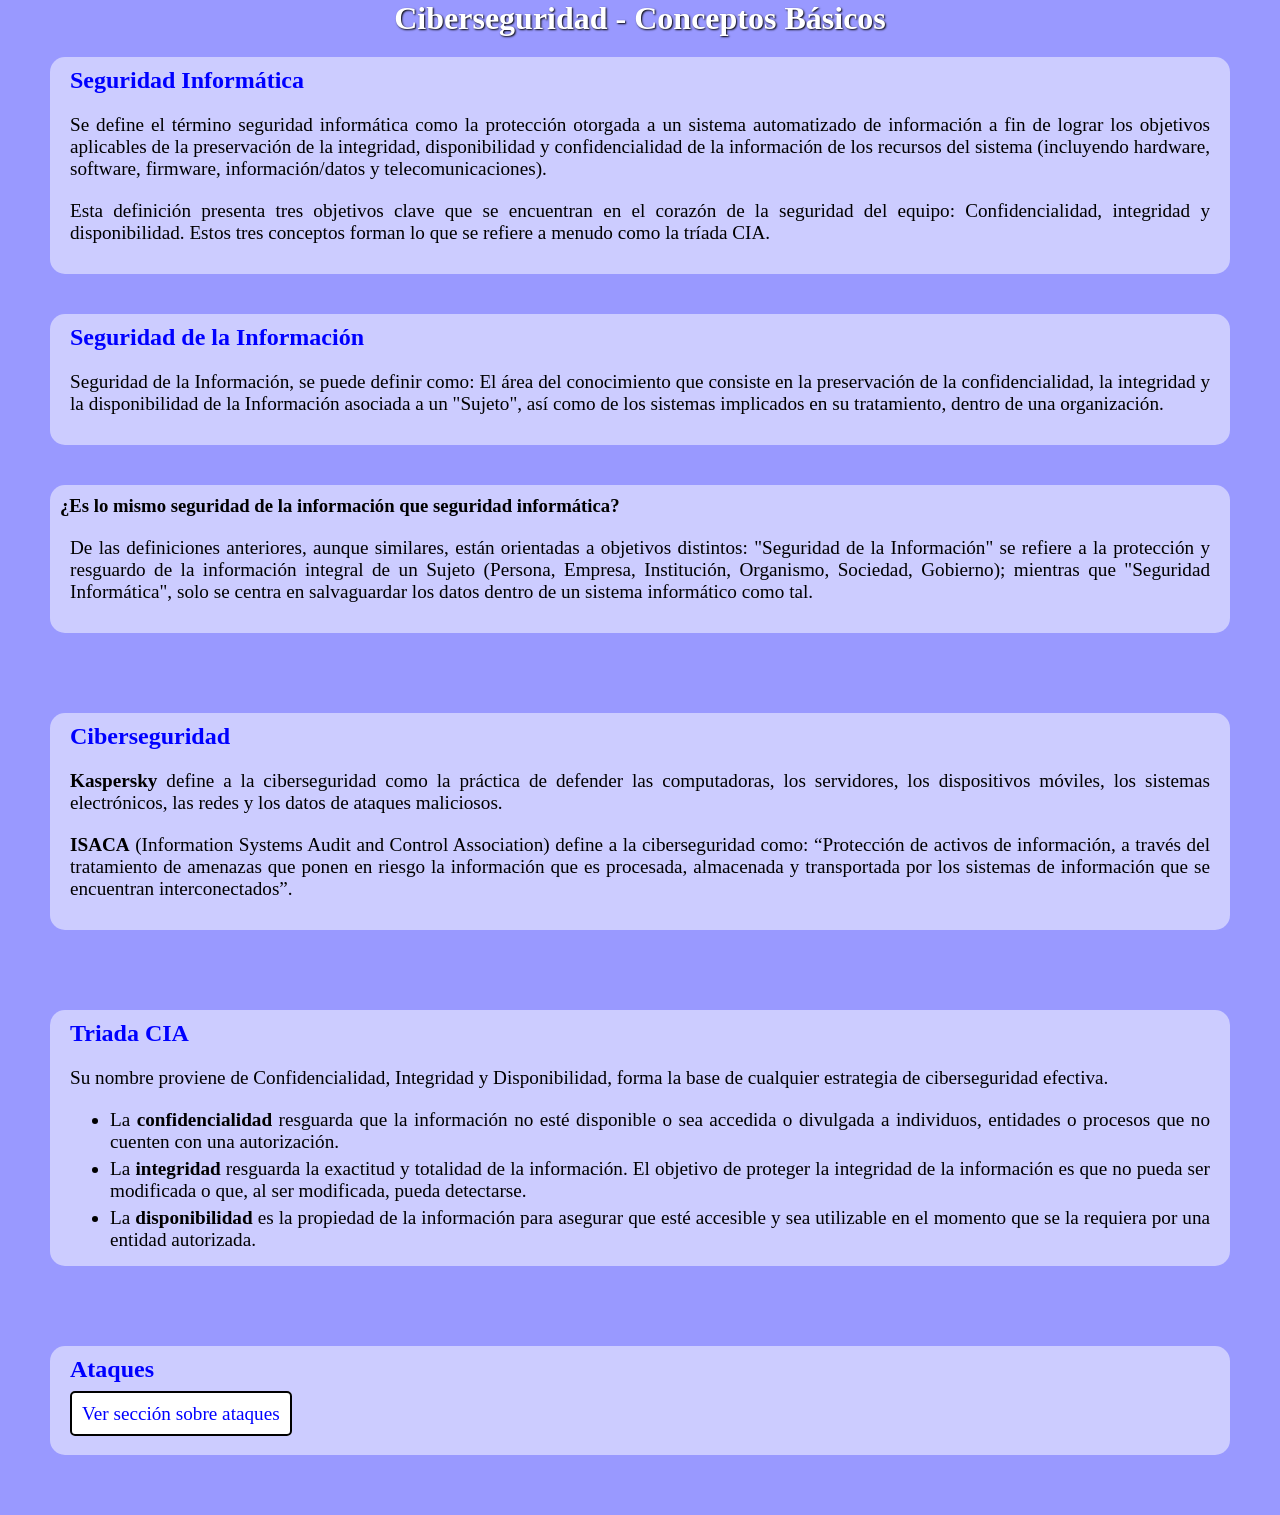
<file: proyecto/index.html>
<!DOCTYPE html>
<html lang="en">
<head>
    <meta charset="UTF-8">
    <meta name="viewport" content="width=device-width, initial-scale=1.0">
    <title>Introducción a la ciberseguridad</title>
    <link rel="stylesheet" href="styles.css">
</head>
<body>
    <h1>Ciberseguridad - Conceptos Básicos</h1>
    <section>
        <div>
            <h2>Seguridad Informática</h2>
            <p>Se define el término seguridad informática como la protección otorgada a un sistema automatizado de información a 
                fin de lograr los objetivos aplicables de la preservación de la integridad, disponibilidad y confidencialidad de 
                la información de los recursos del sistema (incluyendo hardware, software, firmware, información/datos y 
                telecomunicaciones).</p>
            <p>Esta definición presenta tres objetivos clave que se encuentran en el corazón de la seguridad del 
                equipo: Confidencialidad, integridad y disponibilidad. Estos tres conceptos forman lo que se refiere a menudo 
                como la tríada CIA.</p>
        </div>

        <div>
            <h2>Seguridad de la Información</h2>
            <p>Seguridad de la Información, se puede definir como: El área del conocimiento que consiste en la preservación de la 
                confidencialidad, la integridad y la disponibilidad de la Información asociada a un "Sujeto", así como de los 
                sistemas implicados en su tratamiento, dentro de una organización.</p>
        </div>

        <div>
            <h3>¿Es lo mismo seguridad de la información que seguridad informática?</h3>
            <p>De las definiciones anteriores, aunque similares, están orientadas a objetivos distintos: "Seguridad de la Información" se 
                refiere a la protección y resguardo de la información integral de un Sujeto (Persona, Empresa, Institución, Organismo, 
                Sociedad, Gobierno); mientras que "Seguridad Informática", solo se centra en salvaguardar los datos dentro de un sistema 
                informático como tal.</p>
        </div>
    </section>

    <section>
        <div>
            <h2>Ciberseguridad</h2>
            <p><span>Kaspersky</span> define a la ciberseguridad como la práctica de defender las computadoras, los servidores, los dispositivos 
                móviles, los sistemas electrónicos, las redes y los datos de ataques maliciosos. </p>

            <p><span>ISACA</span> (Information Systems Audit and Control Association) define a la ciberseguridad como: “Protección de activos de 
                información, a través del tratamiento de amenazas que ponen en riesgo la información que es procesada, almacenada y 
                transportada por los sistemas de información que se encuentran interconectados”.</p>
        </div>
    </section>

    <section>
        <div>
            <h2>Triada CIA</h2>
            <p>Su nombre proviene de Confidencialidad, Integridad y Disponibilidad, forma la base de cualquier estrategia de 
                ciberseguridad efectiva.</p>
            <ul>
                <li>La <span>confidencialidad</span> resguarda que la información no esté disponible o sea accedida o divulgada a individuos, 
                    entidades o procesos que no cuenten con una autorización.</li>
                <li>La <span>integridad</span> resguarda la exactitud y totalidad de la información. El objetivo de proteger la integridad de 
                    la información es que no pueda ser modificada o que, al ser modificada, pueda detectarse.</li>
                <li>La <span>disponibilidad</span> es la propiedad de la información para asegurar que esté accesible y sea utilizable en el 
                    momento que se la requiera por una entidad autorizada. </li>
            </ul>
        </div>
    </section>

    <section>
        <div>
            <h2>Ataques</h2>
            <p><a href="./ataques.html">Ver sección sobre ataques</a></p>
        </div>
    </section>
</body>
</html>
</file>
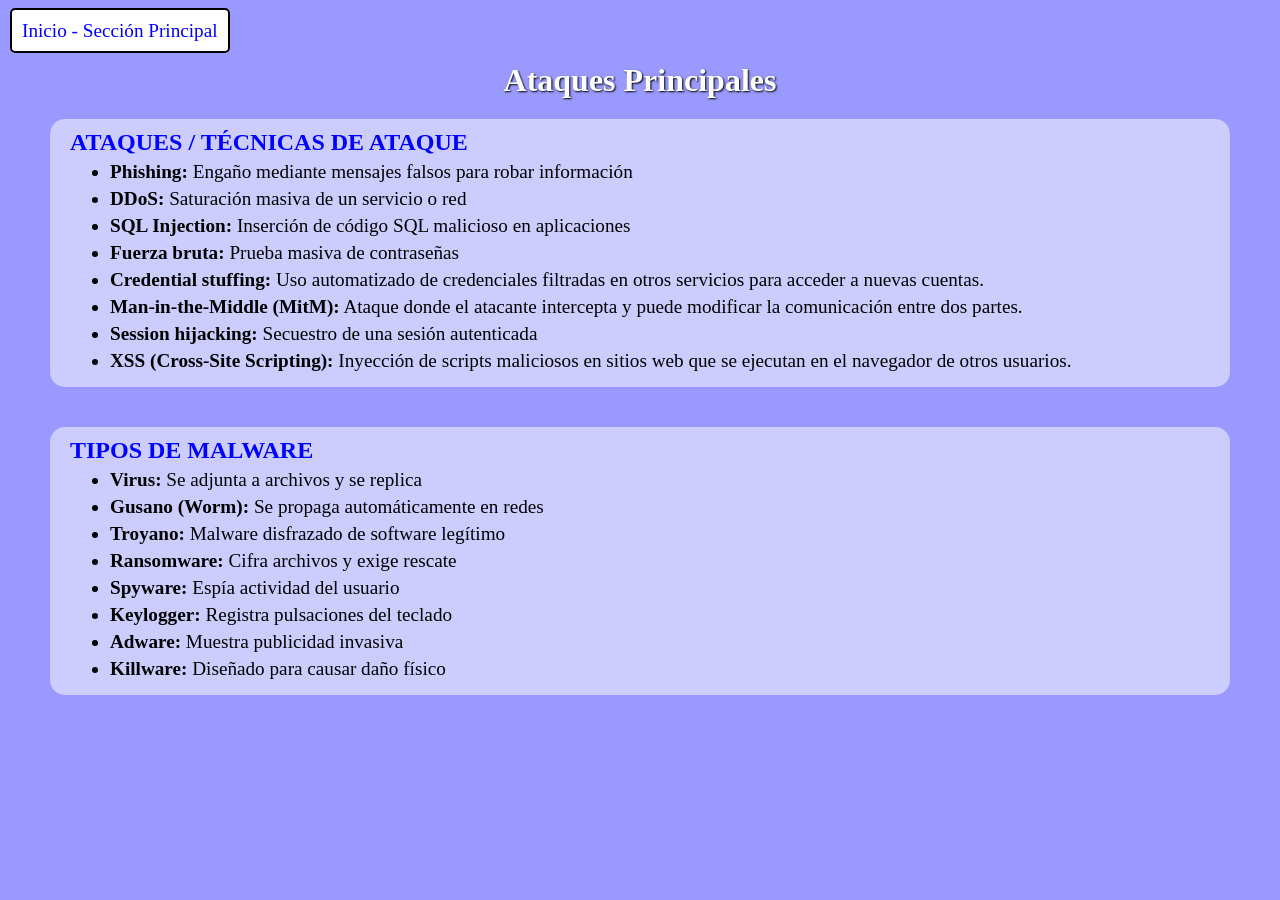
<file: proyecto/ataques.html>
<!DOCTYPE html>
<html lang="en">
<head>
    <meta charset="UTF-8">
    <meta name="viewport" content="width=device-width, initial-scale=1.0">
    <title>Principales Ataques</title>
    <link rel="stylesheet" href="styles.css">
</head>
<body>
    <p><a href="./index.html">Inicio - Sección Principal</a></p>
    <h1>Ataques Principales</h1>
    <section>
        <div>
            <h2>ATAQUES / TÉCNICAS DE ATAQUE</h2>
            <ul>
                <li><span>Phishing:</span> Engaño mediante mensajes falsos para robar información</li>
                <li><span>DDoS:</span> Saturación masiva de un servicio o red</li>
                <li><span>SQL Injection:</span> Inserción de código SQL malicioso en aplicaciones</li>
                <li><span>Fuerza bruta:</span> Prueba masiva de contraseñas</li>
                <li><span>Credential stuffing:</span> Uso automatizado de credenciales filtradas en otros servicios para acceder 
                    a nuevas cuentas.</li>
                <li><span>Man-in-the-Middle (MitM):</span> Ataque donde el atacante intercepta y puede modificar la comunicación 
                    entre dos partes.</li>
                <li><span>Session hijacking:</span> Secuestro de una sesión autenticada</li>
                <li><span>XSS (Cross-Site Scripting):</span> Inyección de scripts maliciosos en sitios web que se ejecutan en el 
                    navegador de otros usuarios.</li>
            </ul>
        </div>

        <div>
            <h2>TIPOS DE MALWARE</h2>
            <ul>
                <li><span>Virus:</span> Se adjunta a archivos y se replica</li>
                <li><span>Gusano (Worm):</span> Se propaga automáticamente en redes</li>
                <li><span>Troyano:</span> Malware disfrazado de software legítimo</li>
                <li><span>Ransomware:</span> Cifra archivos y exige rescate</li>
                <li><span>Spyware:</span> Espía actividad del usuario</li>
                <li><span>Keylogger:</span> Registra pulsaciones del teclado</li>
                <li><span>Adware:</span> Muestra publicidad invasiva</li>
                <li><span>Killware:</span> Diseñado para causar daño físico</li>
            </ul>
        </div>
    </section>
</body>
</html>
</file>
<file: proyecto/styles.css>
* {
    margin: 0px;
}

body {
    /*background-color: #4C4CE6;*/
    background-color: #9999FF;
}

h1 {
    text-align: center;
    color: white;
    text-shadow: 1px 1px 2px black;
}

section {
    padding: 20px 50px;
}

section div {
    /*background-color: #A6A6F2;*/
    background-color: #CCCCFF;
    padding: 10px;
    border-radius: 15px;
    margin-bottom: 40px;
}

p {
    margin: 20px 10px;
    text-align: justify;
    font-size: larger;
}

h2 {
    color: blue;
    margin-left: 10px;
}

span {
    font-weight: bold;
}

li {
    margin: 5px 10px;
    text-align: justify;
    font-size: larger;
}

a {
    border: 2px black solid;
    border-radius: 5px;
    text-decoration: none;
    padding: 10px;
    background-color: white;
    color: blue;
}

a:hover {
    background-color: black;
    color: #9999FF;
}
</file>
